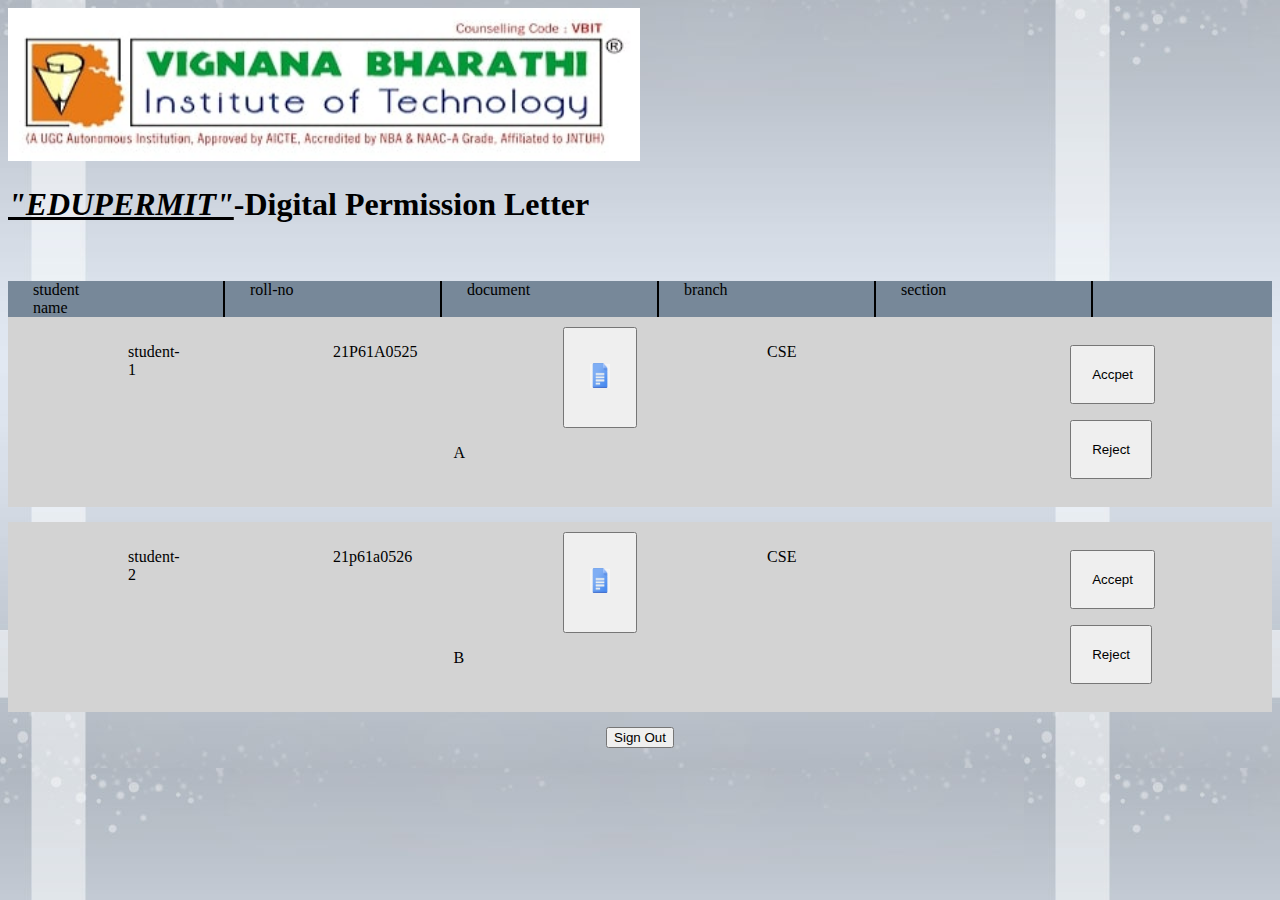
<file: adminpage.html>
<!DOCTYPE html>
<html lang="en">

<head>
    <meta charset="UTF-8">
    <meta name="viewport" content="width=device-width, initial-scale=1.0">
    <title>Admin | Checklist</title>
</head>
<link rel="stylesheet" href="styles2.css">

<body background="bg4.jpg">
    <img src="vbitlogo.jpg" alt="" class="right">

    <h1><i><u>"EDUPERMIT"</i></u>-Digital Permission Letter</h1>
<br><br>

    <div class="container"></div>
    <div class="container">
        <div class="container-head">
            <div class="row-item">student name</div>
            <div class="row-item">roll-no</div>
            <div class="row-item">document</div>
            <div class="row-item">branch</div>
            <div class="row-item">section</div>
        </div>
        <div class="container-body" id="std-1">
            <div class="container-body-details">
                <div class="item" id="item-1"> <p>student-1</p> </div>
                <div class="item" id="item-2"> <p>21P61A0525</p> </div>
                <button class="btn" id="item-3"> <img src="docpic.jpeg" height="25px"
                    width="20px" alt="dcument"></button>
                <div class="item"> <p>CSE</p> </div>
                <div class="sec"><p>A</p> </div>
            </div>
            <div class="container-body-acceptance">
                <button class="btn" id="tick">Accpet</button>
                <button class="btn" id="cross">Reject </button>
            </div>
        </div>
        <div class="container-body" id="std-2">
            <div class="container-body-details">
                <div class="item" id="item-1"> <p>student-2</p> </div>
                <div class="item" id="item-2"> <p>21p61a0526</p> </div>
                <button class="btn" id="item-3"> <img src="docpic.jpeg" height="25px"
                    width="20px" alt="dcument"></button>
                <div class="item"> <p>CSE</p> </div>
                <div class="sec"> <p>B</p> </div>
            </div>
            <div class="container-body-acceptance">
                <button class="btn" id="tick">Accept</button>
                <button class="btn" id="cross">Reject</button>
            </div>
        </div>
    </div>
<center><a href="http://localhost:8080/edupermit/index.html">
      <button class="btn-right" >Sign Out</button>
</center>



</body>


</html>
</file>
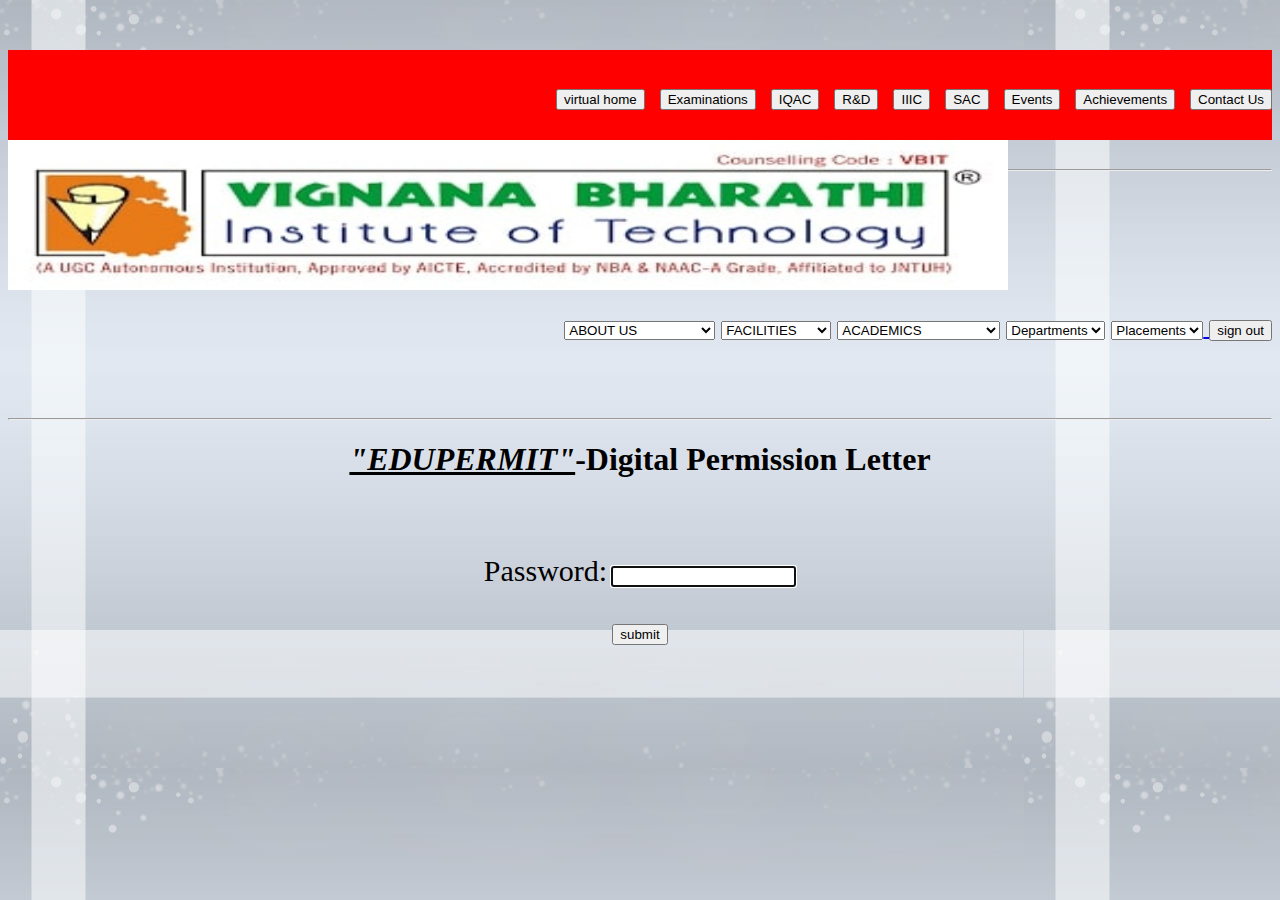
<file: g1.html>
<!DOCTYPE html>
<html>
<style>
  .red-section {
    background-color: red;
    font-color: white;
font-size: 40px;
height: 10vh;
  } 
  .logo-section {
    font-color: solid black
  font-size: 40px;
height: 30vh;

  }
h2
{
text-align: right;}
img
{
width: 1000px;
  height: 150px;}


.datetime-container {
      display: flex;
      justify-content: space-between;
      width: 400px; /* Adjust the width as needed */
      margin: auto;
    }

    .calendar {
      width: 48%; /* Adjust the width as needed */
    }

    .time {
      width: 48%; /* Adjust the width as needed */
    }

</style>
<head>
<div class="red-section">
<h2>
      <button type="submit" value="virtual tour">virtual home</button>  
 <button type="submit" value="Examination">Examinations</button>
      <button type="submit" value="IQAC">IQAC</button>  
      <button type="submit" value="R&D">R&D</button>  
      <button type="submit" value="IIIC">IIIC</button>  
      <button type="submit" value="SAC">SAC</button>  
      <button type="submit" value="Events">Events</button>  
      <button type="submit" value="Achievements">Achievements</button>  
<button type="submit" value="Contact Us">Contact Us</button> 
</h2><hr>
</div>
<div class="logo-section">
<img src="vbitlogo.jpg">
  <h2>
<SELECT NAME="ABOUT US" >
<OPTION VALUE=ABOUT US>ABOUT US</OPTION>
<OPTION VALUE=Overview>Overview</OPTION>
<OPTION VALUE=Core Values>Core Values</OPTION>
<OPTION VALUE=Management>Management</OPTION>
<OPTION VALUE=Academic Leadership>Academic Leadership</OPTION>
<OPTION VALUE=Brochure&Policy>Brochure&Policy</OPTION>
</SELECT>
<select name="facilities" >
<option value=FACILITIES>FACILITIES</OPTION>
<OPTION VALUE=Academics>Academics</OPTION>
<option value=Central Library>Central Library</OPTION>
<option value=Infrastructure>Infrastructure</OPTION>
<option value=Hostels>Hostels</OPTION>
<option value=Sports>Sports</OPTION>
<option value=Computational>Computational</OPTION>
<option value=Cafeteria>Cafeteria</OPTION>
<option value=Transport>Transport</OPTION></select>
<select name="academics" >
<option value=ACADEMICS>ACADEMICS</OPTION>
<OPTION VALUE=Courses Offered>Courses Offered</OPTION>
<option value=Academic Regulations>Academic Regulations</OPTION>
<option value=Honors & Minor Degree>Honors & Minor Degree</OPTION>
<option value=Admissions>Admissions</OPTION>
<option value=Central Committees>Central Committees</OPTION>
<option value=Student Hand Book>Student Hand Book</OPTION></select>
<SELECT NAME="Departments" >
<option value=Departments>Departments</option>
<OPTION VALUE=CSE>CSE</OPTION>
<OPTION VALUE=CSD>CSD</OPTION>
<OPTION VALUE=CSM>CSM</OPTION>
<OPTION VALUE=CSC>CSC</OPTION>
<OPTION VALUE=CSB>CSB</OPTION>
<OPTION VALUE=CIVIL>CIVIL</OPTION>
<OPTION VALUE=IT>IT</OPTION>
<OPTION VALUE=EEE>EEE</OPTION>
<OPTION VALUE=ECE>ECE</OPTION>
<OPTION VALUE=MECH>MECH</OPTION>
<OPTION VALUE=MBA>MBA</OPTION>
</SELECT>
<SELECT NAME="Placements" >
<option value=Placements>Placements</option>
</select><a href="http://localhost:8080/edupermit/index.html">
<button >sign out</button></a>


</div>
</HEAD><HR>


<BODY background="bg4.jpg">
<center>
<h1><i><u>"EDUPERMIT"</i></u>-Digital Permission Letter</h1>
<br><br><br>
<div align="center">
<form name="f1" action="gatepage.html"  method="post">
 <label for="password" style="font-size:30px">Password:</label>
  <input type="password" id="name" name="name1" maxlength="15" autofocus>
  <br><br><br>

  </form>
<center>
<a href="http://localhost:8080/edupermit/gatepage.html">
      <button onclick="return validate()" >submit</button></a>

<script>
    function validate() {
        var pass = document.forms["f1"]["name1"].value;
        

        if (pass === "" ) {
            alert("Enter the password");
            return false;
        } else if (pass === "security") {
		doc.write("success");
            return true; 
        } else {
            alert("Enter the Right Password");
            return false;
        }
    }
</script>




</center>
</body>
</html>
</file>
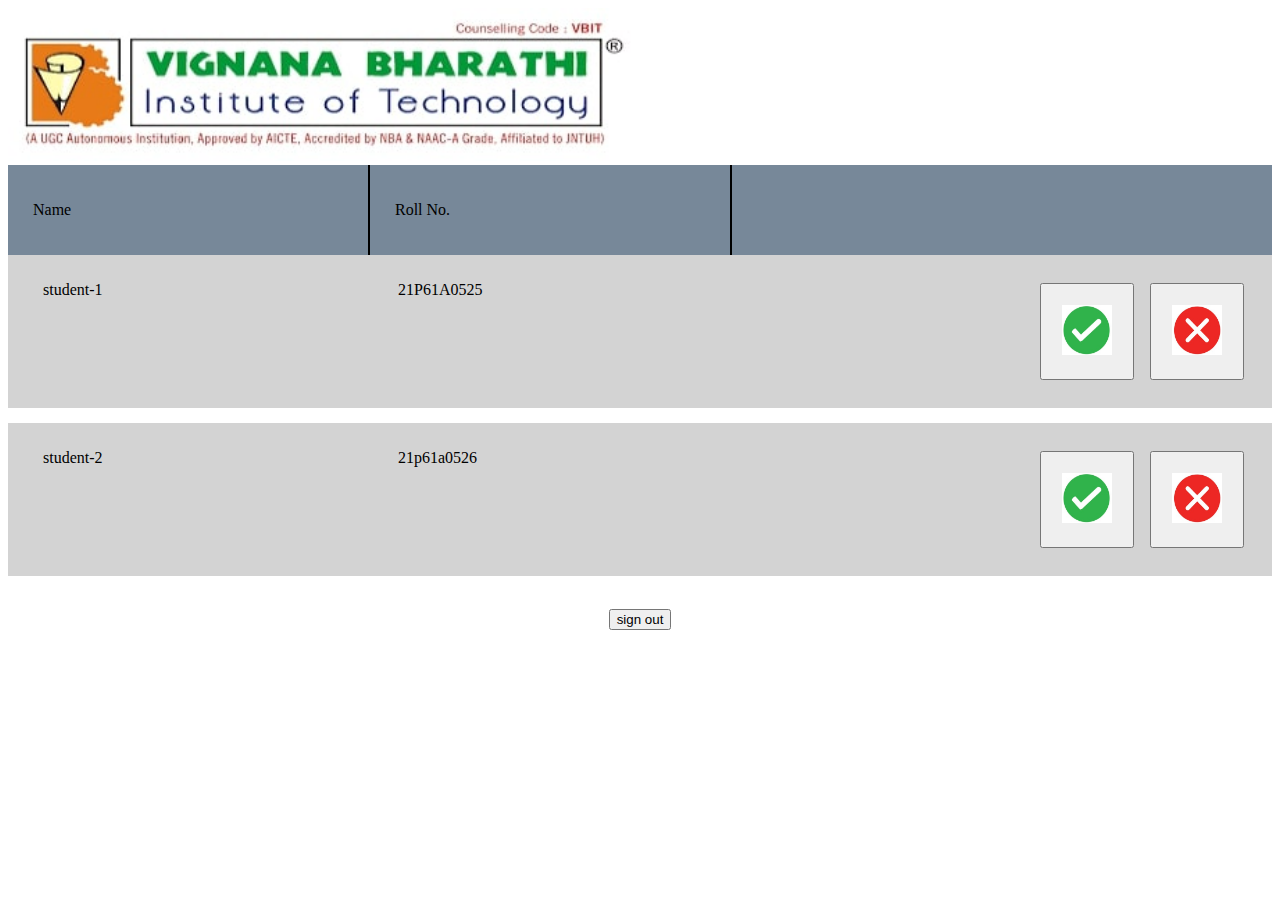
<file: gatepage.html>
<!DOCTYPE html>
<html lang="en">

<head>
    <meta charset="UTF-8">
    <meta name="viewport" content="width=device-width, initial-scale=1.0">
    <title>Edupermit | Clearance</title>
</head>
<link rel="stylesheet" href="styles3g.css">

<body> 
    <img src="vbitlogo.jpg" alt="" class="right">
    
    
    <div class="container"></div>
    <div class="container">
        <div class="container-head">
            <div class="row-item"><p>Name</p></div>
            <div class="row-item"><p>Roll No.</p></div>
            
        </div>
        <div class="container-body" id="std-1">
            <div class="container-body-details">
                <div class="item" id="item-1"> <p>student-1</p> </div>
                <div class="item" id="item-2"> <p>21P61A0525</p> </div>
                
            </div>
            <div class="container-body-acceptance">
                <button class="btn" id="tick"> <img src="tick.jpeg" alt="tick" height="50px" width="50px"></button>
                <button class="btn" id="cross"> <img src="cross.jpeg" alt="cross" height="50px" width="50px"></button>
            </div>
        </div>
        <div class="container-body" id="std-2">
            <div class="container-body-details">
                <div class="item" id="item-1"> <p>student-2</p> </div>
                <div class="item" id="item-2"> <p>21p61a0526</p> </div>
                
            </div>
            <div class="container-body-acceptance">
                <button class="btn" id="tick"> <img src="tick.jpeg" alt="tick" height="50px" width="50px"></button>
                <button class="btn" id="cross"> <img src="cross.jpeg" alt="cross" height="50px" width="50px"></button>
            </div>
        </div>
    </div>
<br><center>
<a href="http://localhost:8080/edupermit/g1.html">
<button >sign out</button></a>


</body>


</html>
</file>
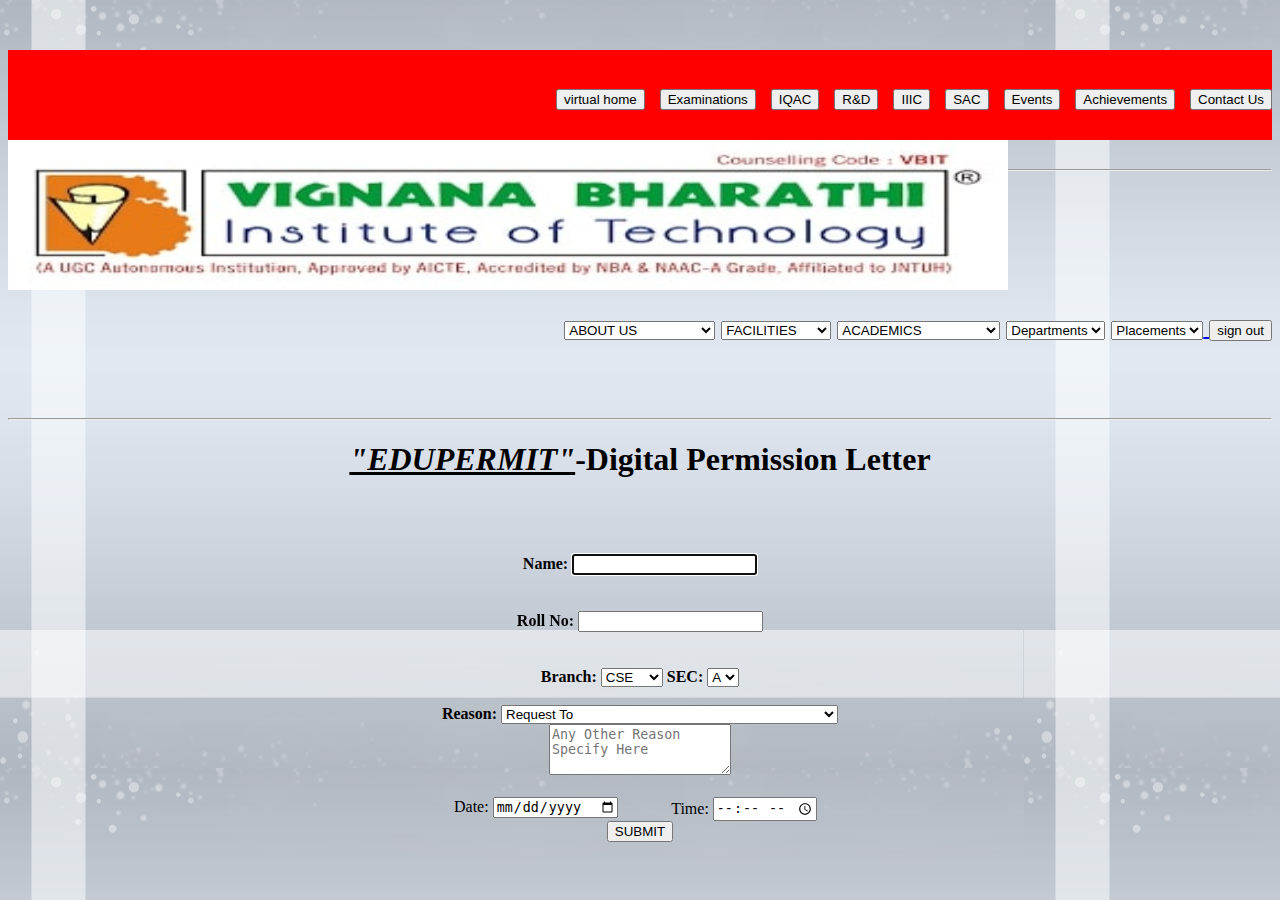
<file: studentpage.html>
<!DOCTYPE html>
<html>
<style>
  .red-section {
    background-color: red;
    font-color: white;
font-size: 40px;
height: 10vh;
  } 
  .logo-section {
    font-color: solid black
  font-size: 40px;
height: 30vh;

  }
h2
{
text-align: right;}
img
{
width: 1000px;
  height: 150px;}


.datetime-container {
      display: flex;
      justify-content: space-between;
      width: 400px; /* Adjust the width as needed */
      margin: auto;
    }

    .calendar {
      width: 48%; /* Adjust the width as needed */
    }

    .time {
      width: 48%; /* Adjust the width as needed */
    }

</style>
<head>
<div class="red-section">
<h2>
      <button type="submit" value="virtual tour">virtual home</button>  
 <button type="submit" value="Examination">Examinations</button>
      <button type="submit" value="IQAC">IQAC</button>  
      <button type="submit" value="R&D">R&D</button>  
      <button type="submit" value="IIIC">IIIC</button>  
      <button type="submit" value="SAC">SAC</button>  
      <button type="submit" value="Events">Events</button>  
      <button type="submit" value="Achievements">Achievements</button>  
<button type="submit" value="Contact Us">Contact Us</button> 
</h2><hr>
</div>
<div class="logo-section">
<img src="vbitlogo.jpg">
  <h2>
<SELECT NAME="ABOUT US" >
<OPTION VALUE=ABOUT US>ABOUT US</OPTION>
<OPTION VALUE=Overview>Overview</OPTION>
<OPTION VALUE=Core Values>Core Values</OPTION>
<OPTION VALUE=Management>Management</OPTION>
<OPTION VALUE=Academic Leadership>Academic Leadership</OPTION>
<OPTION VALUE=Brochure&Policy>Brochure&Policy</OPTION>
</SELECT>
<select name="facilities" >
<option value=FACILITIES>FACILITIES</OPTION>
<OPTION VALUE=Academics>Academics</OPTION>
<option value=Central Library>Central Library</OPTION>
<option value=Infrastructure>Infrastructure</OPTION>
<option value=Hostels>Hostels</OPTION>
<option value=Sports>Sports</OPTION>
<option value=Computational>Computational</OPTION>
<option value=Cafeteria>Cafeteria</OPTION>
<option value=Transport>Transport</OPTION></select>
<select name="academics" >
<option value=ACADEMICS>ACADEMICS</OPTION>
<OPTION VALUE=Courses Offered>Courses Offered</OPTION>
<option value=Academic Regulations>Academic Regulations</OPTION>
<option value=Honors & Minor Degree>Honors & Minor Degree</OPTION>
<option value=Admissions>Admissions</OPTION>
<option value=Central Committees>Central Committees</OPTION>
<option value=Student Hand Book>Student Hand Book</OPTION></select>
<SELECT NAME="Departments" >
<option value=Departments>Departments</option>
<OPTION VALUE=CSE>CSE</OPTION>
<OPTION VALUE=CSD>CSD</OPTION>
<OPTION VALUE=CSM>CSM</OPTION>
<OPTION VALUE=CSC>CSC</OPTION>
<OPTION VALUE=CSB>CSB</OPTION>
<OPTION VALUE=CIVIL>CIVIL</OPTION>
<OPTION VALUE=IT>IT</OPTION>
<OPTION VALUE=EEE>EEE</OPTION>
<OPTION VALUE=ECE>ECE</OPTION>
<OPTION VALUE=MECH>MECH</OPTION>
<OPTION VALUE=MBA>MBA</OPTION>
</SELECT>
<SELECT NAME="Placements" >
<option value=Placements>Placements</option>
</select><a href="http://localhost:8080/edupermit/studentlogin.html">
<button >sign out</button></a>


</div>
</HEAD><HR>
<BODY background="bg4.jpg">
<center>
<h1><i><u>"EDUPERMIT"</i></u>-Digital Permission Letter</h1>
<br><br><br>
<div align="center">
<form name="f1" action="/action_page.php" method="post">
 <b> Name:</b>
  <input type="text" id="name" name="name"  required maxlength="15" autofocus>
  <br><br><br>
<b>Roll No:</b>
  <input type="text" id="roll" name="roll"  required maxlength="15" autofocus>
  <br>
<br><br><b>Branch:</b>
<SELECT NAME="class" >
<OPTION VALUE=CSE>CSE</OPTION>
<OPTION VALUE=CSD>CSD</OPTION>
<OPTION VALUE=CSM>CSM</OPTION>
<OPTION VALUE=CSC>CSC</OPTION>
<OPTION VALUE=CSB>CSB</OPTION>
<OPTION VALUE=CIVIL>CIVIL</OPTION>
<OPTION VALUE=IT>IT</OPTION>
<OPTION VALUE=EEE>EEE</OPTION>
<OPTION VALUE=ECE>ECE</OPTION>
<OPTION VALUE=MECH>MECH</OPTION>
<OPTION VALUE=MBA>MBA</OPTION>
</SELECT>
<b>SEC:</b>
<SELECT NAME="SEC" >
<OPTION VALUE=A>A</OPTION>
<OPTION VALUE=B>B</OPTION>
<OPTION VALUE=C>C</OPTION>
<OPTION VALUE=D>D</OPTION>
</SELECT>
<BR><BR>
<b>Reason:</b>
<SELECT NAME="Reasons" >
<OPTION VALUE=Request To >Request To</OPTION>
<OPTION VALUE=Leave for personal health requiring medical attention.>Leave for personal health requiring medical attention.</OPTION>
<OPTION VALUE=Leave for Participation in Extracurricular Activities>Leave for Participation in Extracurricular Activities</OPTION>
<OPTION VALUE=Leave regarding Family Emergency>Leave regarding Family Emergency</OPTION>
<option value=Leave Due to Injury>Leave Due to Injury</option>
<option value=Others>Others</option>
</SELECT>
<br>
<textarea name=reason rows="3" cols="20" placeholder="Any Other Reason Specify Here"></textarea>
<br><br>
<div class="datetime-container">
  <div class="calendar">
    <label for="calendar">Date:</label>
    <input type="date" id="calendar" name="calendar">
  </div>

  <div class="time">
    <label for="time">Time:</label>
    <input type="time" id="time" name="time">
  </div>
</div>

 <button type="submit" value="SUBMIT">SUBMIT</button>
</div>
</form>
</BODY>
</HTML>
</file>
<file: styles2.css>
.right {
    display: inline;
    width: 50%;
    /* margin-left: 1130px; */
}
.left{
    text-align: right;
}
.container-head{
    display: flex;
    background-color: lightslategray;
    /* border: 2px solid red; */
    flex-flow: row wrap;
}
.container-body-details button{
    padding: 25px;
    margin-right: 105px;
    margin-left: 50px;
}
.container-body-details button:hover{
    background-color: rgb(179, 176, 176);
}
.container-body{
    background-color: lightgrey;
    display: flex;
    flex-direction: row;
    /* border: 2px solid black; */
    justify-content: space-between;
    margin-bottom: 15px;
}
.container-body-details{
    /* border: 2px solid black; */
    padding: 5px;
    margin: 5px;
    justify-content: center;
    display: flex;
    flex-wrap: wrap;
    /* display: inline; */
}
.sec{
    margin-left: 12px;
    width: 50px;
    display: inline;
    justify-content: center;
    padding-left: 25px;
    padding-right: 130px;
}
.sec:hover{
    background-color: rgb(179, 176, 176);
}
.container-body-acceptance{
    /* border: 2px solid black; */
    padding: 10px;
    margin: 10px;
    display: flex;
    display: inline;
}
.item{
    width: 50px;
    display: inline;
    justify-content: center;
    padding-left: 25px;
    padding-right: 130px;
    flex-wrap: wrap;
}
.item:hover{
    background-color: rgb(171, 167, 167);
}
.row-item{
    width: 50px;
    display: inline;
    justify-content: center;
    border-right: 2px solid black;
    padding-left: 25px;
    padding-right: 140px;
}
.container-body-acceptance{
    display: flex;
    flex-wrap: wrap;
}
.container-body-acceptance button{
    padding: 20px;
    margin: 8px;
}
p{
    align-items: center;
}

.btn-right
{
text-align: right;
}
</file>
<file: styles3g.css>
.right {
    display: inline;
    width: 50%;
    /* margin-left: 1130px; */
}
.left{
    display: block;
    width: 15%;
    margin: 10px auto;
}
.container-head{
    display: flex;
    background-color: lightslategray;
    /* border: 2px solid red; */
    flex-flow: row wrap;
}
.container-body-details button{
    padding: 25px;
    margin-right: 105px;
    margin-left: 50px;
}
.container-body-details button:hover{
    background-color: rgb(179, 176, 176);
}
.container-body{
    background-color: lightgrey;
    display: flex;
    flex-direction: row;
    /* border: 2px solid black; */
    justify-content: space-between;
    margin-bottom: 15px;
}
.container-body-details{
    /* border: 2px solid black; */
    padding: 5px;
    margin: 5px;
    justify-content: center;
    display: flex;
    flex-wrap: wrap;
    /* display: inline; */
}
.sec{
    margin-left: 12px;
    width: 50px;
    display: inline;
    justify-content: center;
    padding-left: 25px;
    padding-right: 130px;
}
.sec:hover{
    background-color: rgb(179, 176, 176);
}
.container-body-acceptance{
    /* border: 2px solid black; */
    padding: 10px;
    margin: 10px;
    display: flex;
    display: inline;
}
.item{
    width: 200px;
    display: inline;
    justify-content: center;
    padding-left: 25px;
    padding-right: 130px;
    flex-wrap: wrap;
}
.item:hover{
    background-color: rgb(171, 167, 167);
}
.row-item{
    width: 195px;
    /* display: inline; */
    justify-content: center;
    border-right: 2px solid black;
    padding-left: 25px;
    padding-right: 140px;
    padding-top: 20px;
    padding-bottom: 20px;
}
.container-body-acceptance{
    display: flex;
    flex-wrap: wrap;
}
.container-body-acceptance button{
    padding: 20px;
    margin: 8px;
}

p{
    align-items: center;
}
img{
    margin: 0px;
    padding: 0px;
}
</file>
